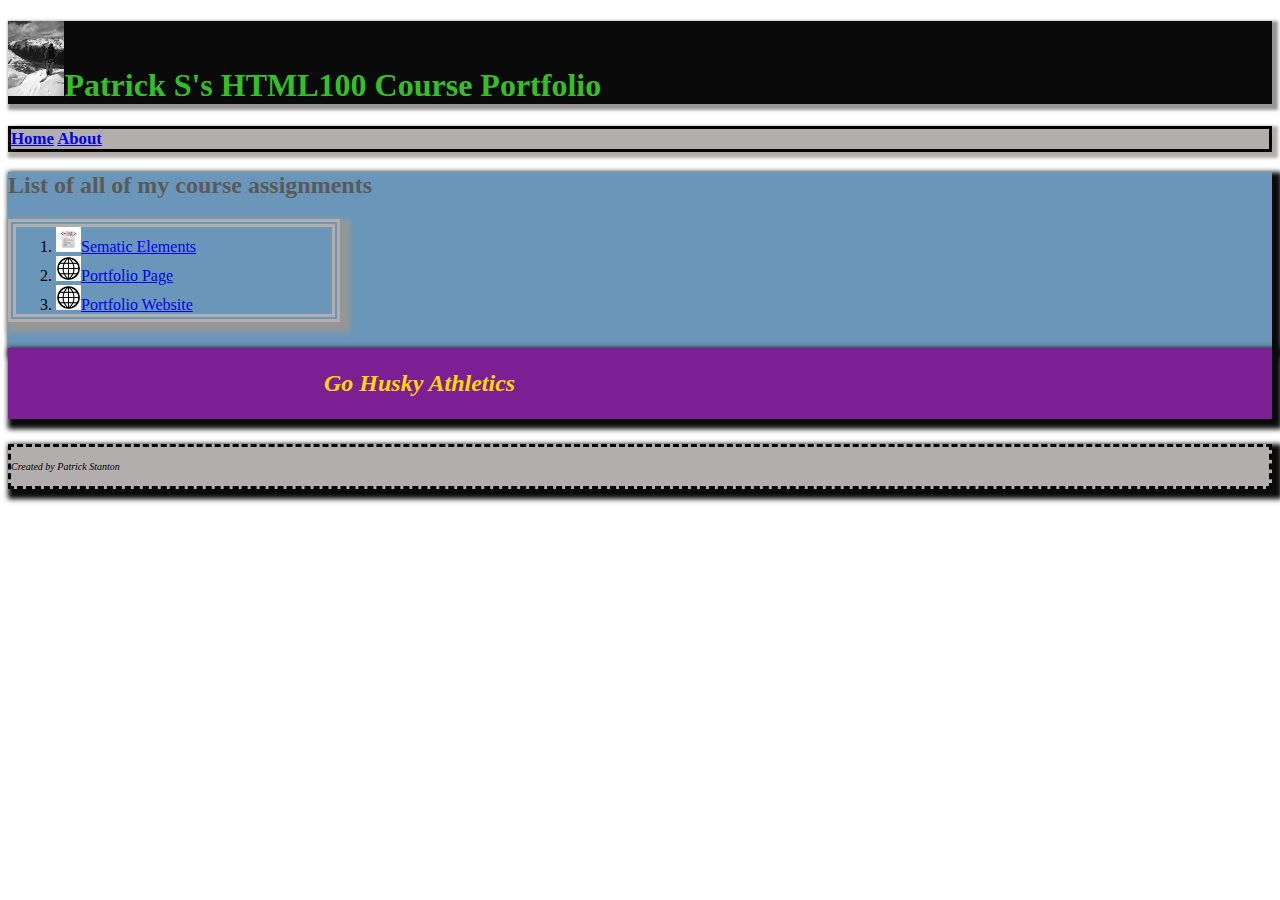
<file: index.html>
<!DOCTYPE html>
<html lang="en">

<head>
  <meta charset = "utf-8">
  <title>Portfolio Website Home Page</title>
  <link rel="stylesheet" type="text/css" href="styles/stylesheet.css">
</head>

<body>
   <h1><img src="images/profile-pic2.jpg" height="75" alt="profile pic">Patrick S's HTML100 Course Portfolio</h1>
  <header>
    <nav>
      <a href="index.html">Home</a>
      <a href="about-me.html">About</a>
    </nav>
  </header>

  <section>
    <h2 class="highlight">List of all of my course assignments</h2>
    <ol class="table-format">
      <li> <img src="images/html-sematic.png" height = "25" alt="Semantic HTML 5 Elements"><a href="https://github.com/pcstanton/semantic-elements">Sematic Elements</a>
      <li> <img src="images/website.jpg" height="25" alt="Portfolio Page"><a href="https://github.com/pcstanton/portfolio">Portfolio Page</a>
      <li> <img src="images/website.jpg" height="25" alt="Portfolio Site"><a href="https://pcstanton.github.io/portfolio/">Portfolio Website</a>
    </ol>
  </section>

 <section class="go-huskies">
    <h2 class="husky">Go Husky Athletics</h2>
 </section>

  <footer>
    <p><small>Created by Patrick Stanton</small></p>
  </footer>

</body>

</html>
</file>
<file: styles/stylesheet.css>
h1 {
  color:rgb(52,192,36);
  background-color:rgb(10,10,10);
  box-shadow: 3px 3px 3px 3px rgb(150,150,150);
}
Header{
  font-size:105%;
  background-color:rgb(179,174,174);
  border-style: solid;
  border-width: 3px;
  box-shadow: 3px 3px 3px 3px rgb(179,174,174);
  font-weight: bold;
  text-emphasis-color: rgb(52,192,36)

}
Section{
  background-color:rgb(106,151,185);
  padding-bottom:10px;
  box-shadow: 5px 5px 5px 5px rgb(10,10,10)
}
Table,
td {
  font-weight:bold;
  border-style: groove;
  border-width: 3px;
  border-color: rgb(25,60,25);
  color:rgb(90,90,90);
  margin-left:25px;
  background-color: rgb(270,270,270);
  box-shadow: 1px 1px 1px 1px rgb(10,10,10)
}
.highlight {
  color:rgb(90,90,90)
}
.table-format{
  table-layout: auto;
  width: 150px;
  border-style: double;
  border-width: 8px;
  border-color: rgb(179,174,174);
  padding-right: 10%;
  box-shadow: 5px 5px 5px 5px rgb(150,150,150)
}
.go-huskies{
  background-color:rgb(125,31,148);
  padding-bottom:2px;
  padding-top:2px;
  padding-left: 25%;
  box-shadow: 5px 5px 5px 5px rgb(10,10,10);
}
.husky {
  color:gold;
  font-style:oblique;
  font-weight:bold;
}
.narrative-color{
  color:rgb(35,35,35)
}
.table-text-color{
  color:rgb(260,192,36)
}
.picture-page{
  background-color: rgb(84,132,129);
  padding-bottom: 5px;
}
.rotateimg90 {
  transform: rotate(90deg);
  padding-bottom: 50px;
}
footer{
  background-color:rgb(179,174,174);
  border-style:dashed;
  border-width: 3px;
  font-size: 75%;
  margin-top: 25px;
  box-shadow: 5px 5px 5px 5px rgb(10,10,10);
  font-style:oblique;
}
</file>
